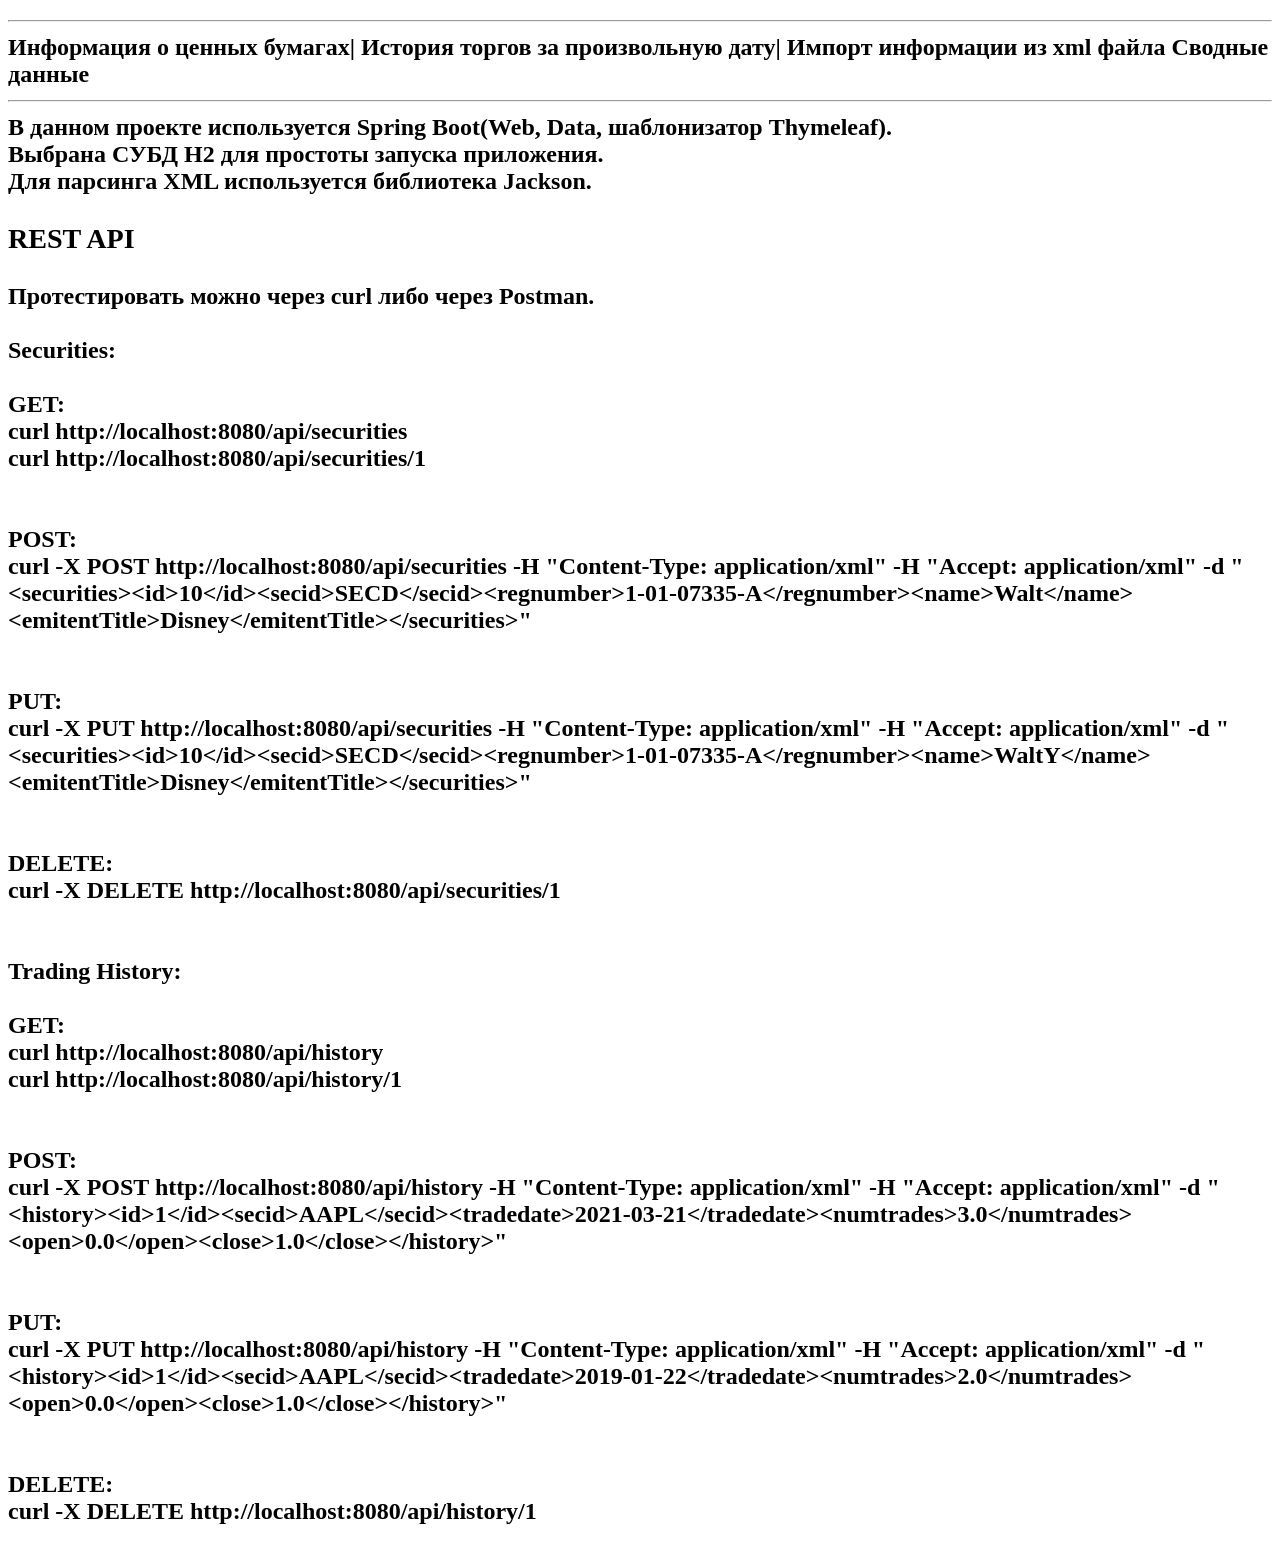
<file: src/main/resources/templates/index.html>
<!DOCTYPE html>
<html lang="ru" xmlns:th="http://thymeleaf.org">
<head>
    <meta charset="UTF-8">
    <title>Информация о ценных бумагах и торгах.</title>
    <link rel="stylesheet" th:href="@{/css/simpleStyle.css}"/>
    <script type = "text/javascript" th:src="@{/js/util.js}"></script>
</head>
<body>
    <h2 class="commonPageHead" th:text="'Информация о ценных бумагах и торгах.'"/>
    <hr>
    <a class="button" th:href="@{/securities}">Информация о ценных бумагах</a>|
    <a class="button" th:href="@{/history}">История торгов за произвольную дату</a>|
    <a class="button" th:href="@{/upload}">Импорт информации из xml файла</a>
    <a class="button" th:href="@{/summary}">Сводные данные</a><br/>

    <hr>
    <div class = "container">
        В данном проекте используется Spring Boot(Web, Data, шаблонизатор Thymeleaf).<br/>
        Выбрана СУБД H2 для простоты запуска приложения.<br/>
        Для парсинга XML используется библиотека Jackson.<br/>

        <h3>REST API</h3>
        Протестировать можно через curl либо через Postman.
        <br/><br/>
        Securities:
        <br/><br/>
        GET:<br/>
        curl http://localhost:8080/api/securities<br/>
        curl http://localhost:8080/api/securities/1<br/>
        <br/><br/>
        POST:<br/>
        curl -X POST http://localhost:8080/api/securities -H "Content-Type: application/xml" -H "Accept: application/xml" -d "&lt;securities&gt;&lt;id&gt;10&lt;/id&gt;&lt;secid&gt;SECD&lt;/secid&gt;&lt;regnumber&gt;1-01-07335-A&lt;/regnumber&gt;&lt;name&gt;Walt&lt;/name&gt;&lt;emitentTitle&gt;Disney&lt;/emitentTitle&gt;&lt;/securities&gt;"<br/>
        <br/><br/>
        PUT:<br/>
        curl -X PUT http://localhost:8080/api/securities -H "Content-Type: application/xml" -H "Accept: application/xml" -d "&lt;securities&gt;&lt;id&gt;10&lt;/id&gt;&lt;secid&gt;SECD&lt;/secid&gt;&lt;regnumber&gt;1-01-07335-A&lt;/regnumber&gt;&lt;name&gt;WaltY&lt;/name&gt;&lt;emitentTitle&gt;Disney&lt;/emitentTitle&gt;&lt;/securities&gt;"<br/>
        <br/><br/>
        DELETE:<br/>
        curl -X DELETE http://localhost:8080/api/securities/1<br/>
        <br/><br/>
        Trading History:
        <br/><br/>
        GET:<br/>
        curl http://localhost:8080/api/history<br/>
        curl http://localhost:8080/api/history/1<br/>
        <br/><br/>
        POST:<br/>
        curl -X POST http://localhost:8080/api/history -H "Content-Type: application/xml" -H "Accept: application/xml" -d "&lt;history&gt;&lt;id&gt;1&lt;/id&gt;&lt;secid&gt;AAPL&lt;/secid&gt;&lt;tradedate&gt;2021-03-21&lt;/tradedate&gt;&lt;numtrades&gt;3.0&lt;/numtrades&gt;&lt;open&gt;0.0&lt;/open&gt;&lt;close&gt;1.0&lt;/close&gt;&lt;/history&gt;"<br/>
        <br/><br/>
        PUT:<br/>
        curl -X PUT http://localhost:8080/api/history -H "Content-Type: application/xml" -H "Accept: application/xml" -d "&lt;history&gt;&lt;id&gt;1&lt;/id&gt;&lt;secid&gt;AAPL&lt;/secid&gt;&lt;tradedate&gt;2019-01-22&lt;/tradedate&gt;&lt;numtrades&gt;2.0&lt;/numtrades&gt;&lt;open&gt;0.0&lt;/open&gt;&lt;close&gt;1.0&lt;/close&gt;&lt;/history&gt;"<br/>
        <br/><br/>
        DELETE:<br/>
        curl -X DELETE http://localhost:8080/api/history/1<br/>
    </div>

</body>
</html>
</file>
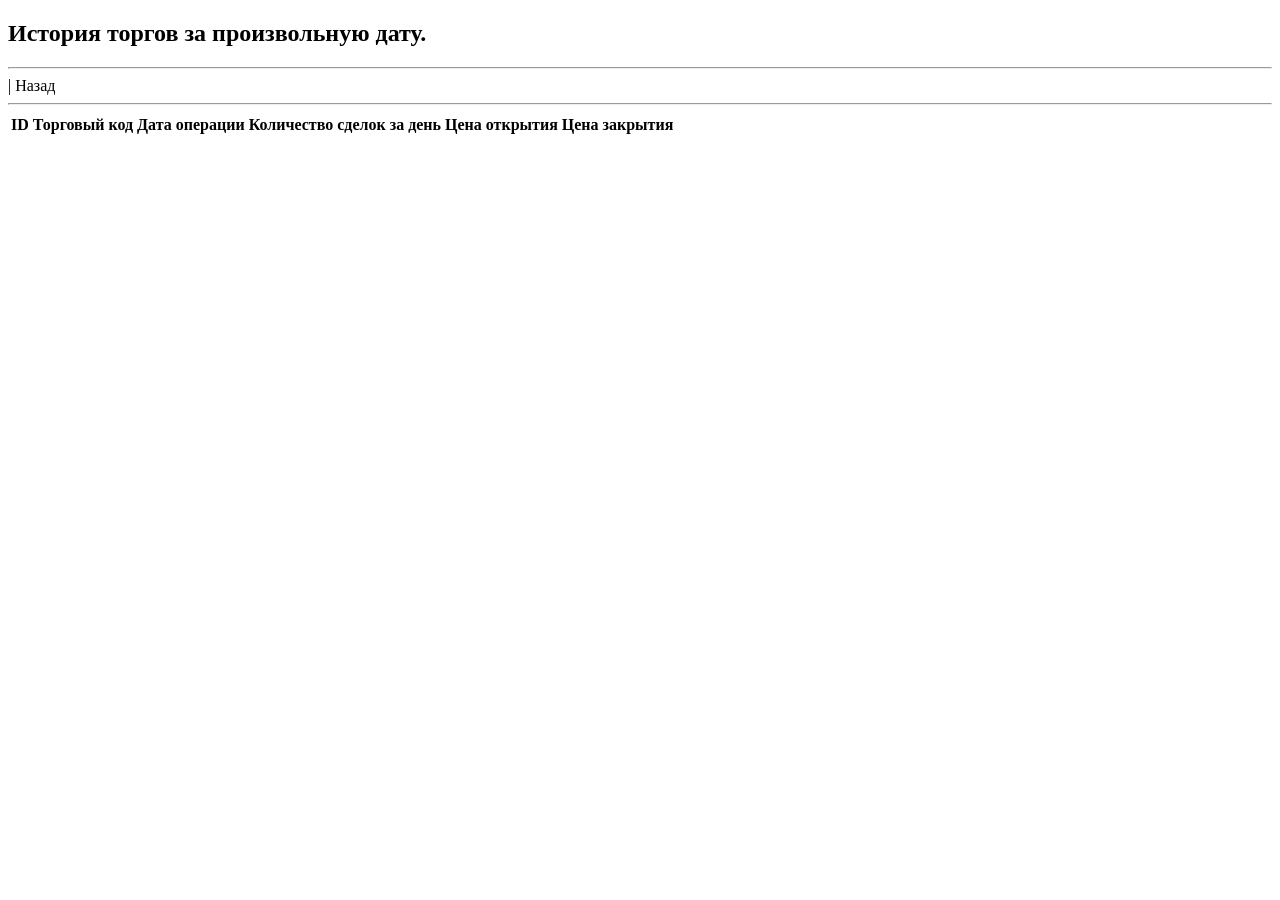
<file: src/main/resources/templates/history/index.html>
<!DOCTYPE html>
<html lang="ru" xmlns:th="http://thymeleaf.org">
<head>
    <meta charset="UTF-8">
    <title>История торгов.</title>
    <link rel="stylesheet" th:href="@{/css/simpleStyle.css}"/>
    <script type = "text/javascript" th:src="@{/js/util.js}"></script>
</head>
<body>

    <div class="container">
        <h2 class="commonPageHead">История торгов за произвольную дату.</h2>
        <hr>

        <div>
            <nobr>
                <a class="button" th:href="@{/history/add}" th:text="'Добавить'"/> |
                <a class="button" th:href="@{/}">Назад</a>
            </nobr>
        </div>
        <hr>
        <table id="commonTable">
            <thead>
            <tr>
                <th>ID</th>
                <th>Торговый код</th>
                <th>Дата операции</th>
                <th>Количество сделок за день</th>
                <th>Цена открытия</th>
                <th>Цена закрытия</th>
            </tr>
            </thead>
            <tbody>
            <tr th:each="history:${tradingHistories}"
                th:attr="onclick=|goto('@{/history/{id}(id=${history.id})}')|">
                <td th:text="${history.id}"/>
                <td th:text="${history.secid}"/>
                <td th:text="${#dates.format(history.tradedate,'yyyy-MM-dd')}"/>
                <td th:text="${history.numtrades}"/>
                <td th:text="${history.open}"/>
                <td th:text="${history.close}"/>
            </tr>
            </tbody>
        </table>

    </div>
</body>
</html>
</file>
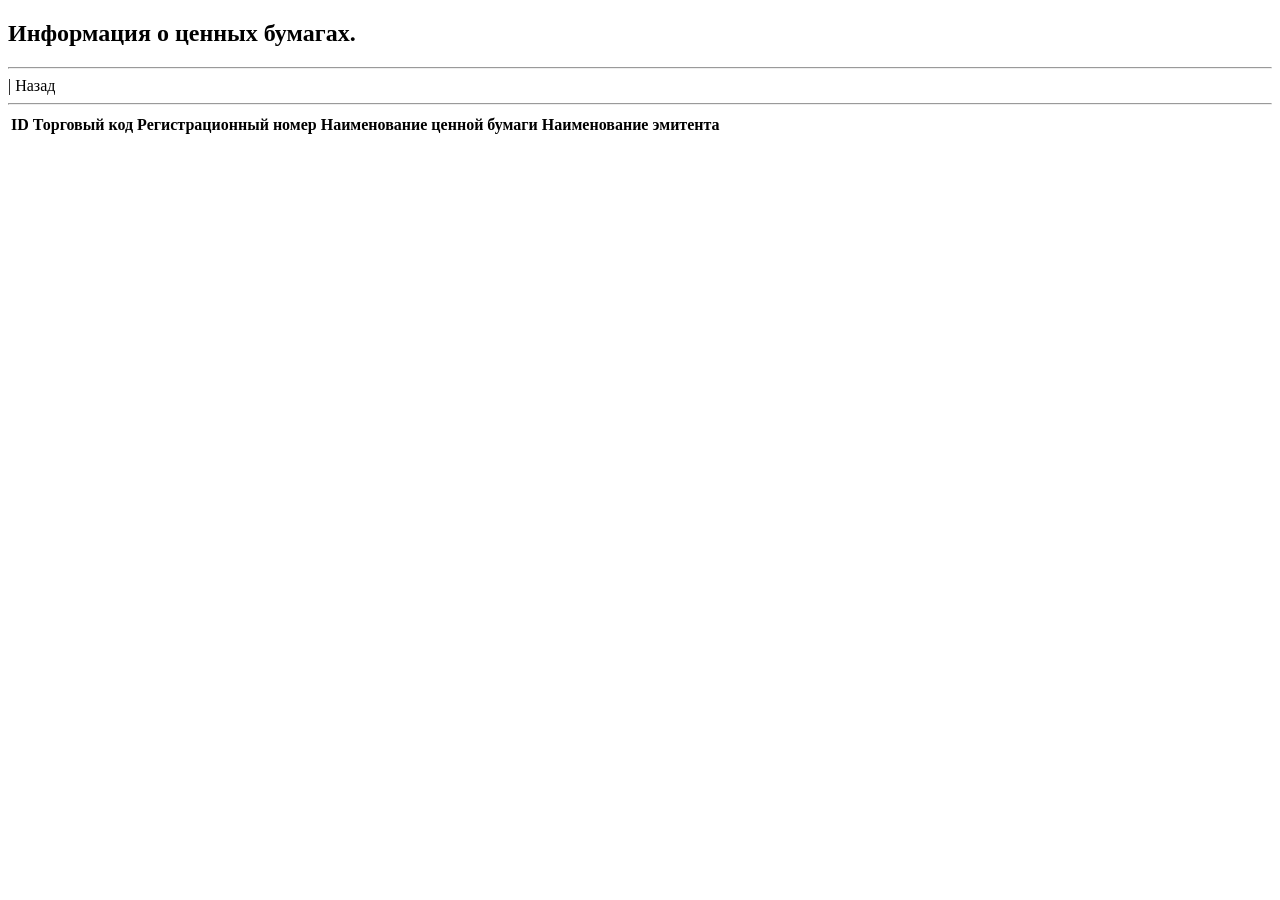
<file: src/main/resources/templates/securities/index.html>
<!DOCTYPE html>
<html lang="ru" xmlns:th="http://thymeleaf.org">
<head>
    <meta charset="UTF-8">
    <title>Информация о ценных бумагах.</title>
    <link rel="stylesheet" th:href="@{/css/simpleStyle.css}"/>
    <script type = "text/javascript" th:src="@{/js/util.js}"></script>
</head>
<body>
    <div class="container">
        <h2 class="commonPageHead">Информация о ценных бумагах.</h2>
        <hr>

        <div>
            <nobr>
                <a class="button" th:href="@{/securities/add}" th:text="'Добавить'"/> |
                <a class="button" th:href="@{/}">Назад</a>
            </nobr>
        </div>
        <hr>

        <table id="commonTable">
            <thead>
                <tr>
                    <th>ID</th>
                    <th>Торговый код</th>
                    <th>Регистрационный номер</th>
                    <th>Наименование ценной бумаги</th>
                    <th>Наименование эмитента</th>
                </tr>
            </thead>
            <tbody>
                <tr th:each="securities:${securitiesInfos}"
                    th:attr="onclick=|goto('@{/securities/{id}(id=${securities.id})}')|">
                    <td th:text="${securities.id}"/>
                    <td th:text="${securities.secid}"/>
                    <td th:text="${securities.regnumber}"/>
                    <td th:text="${securities.name}"/>
                    <td th:text="${securities.emitentTitle}"/>
                </tr>
            </tbody>
        </table>


    </div>
</body>
</html>
</file>
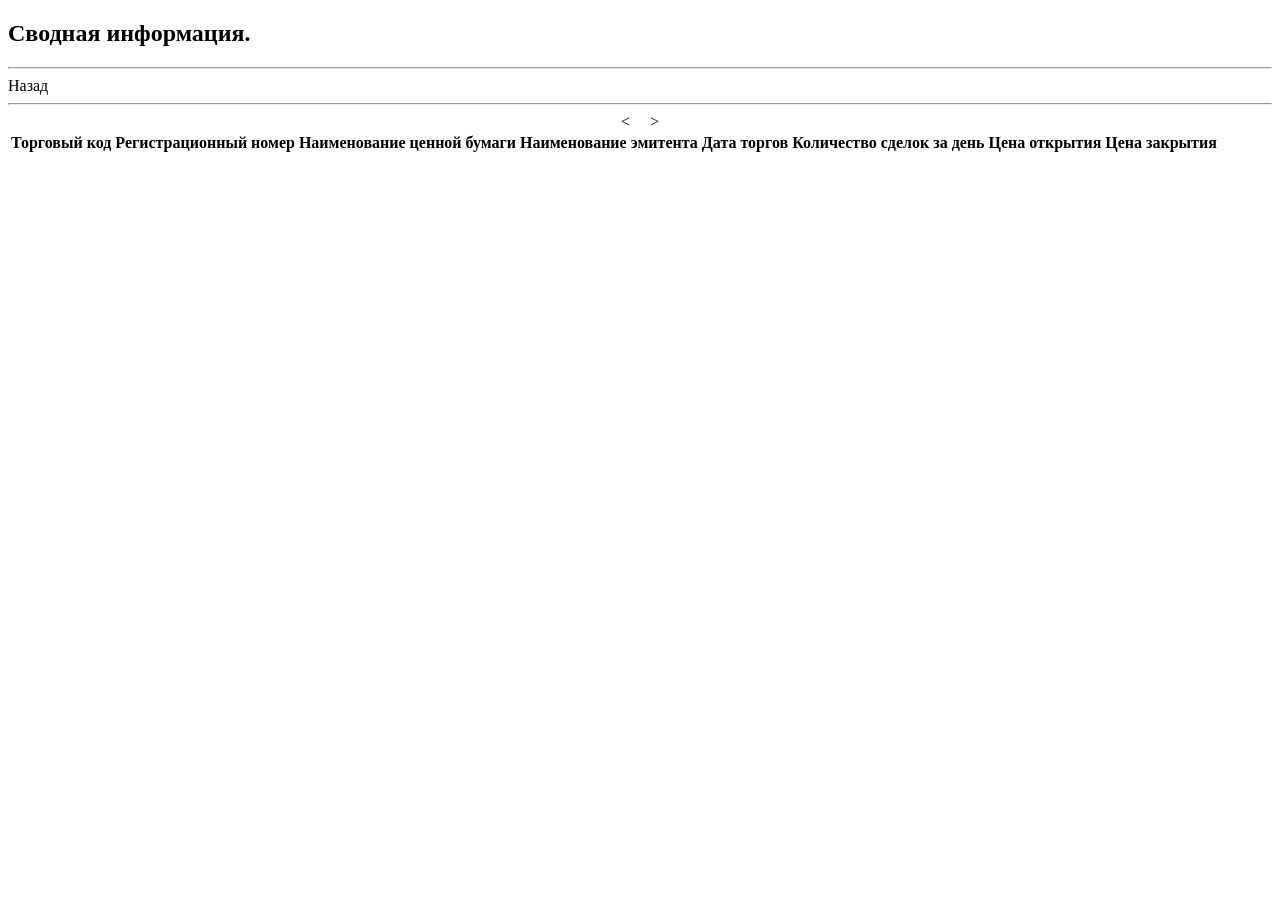
<file: src/main/resources/templates/summary/index.html>
<!DOCTYPE html>
<html lang="ru" xmlns:th="http://thymeleaf.org">
<head>
    <meta charset="UTF-8">
    <title>Сводная информация.</title>
    <link rel="stylesheet" th:href="@{/css/simpleStyle.css}"/>
    <script type = "text/javascript" th:src="@{/js/util.js}"></script>
</head>
<body>
    <div class="container">
        <h2 class="commonPageHead">Сводная информация.</h2>
        <hr>

        <div>
            <nobr>
                <a class="button" th:href="@{/}">Назад</a>
            </nobr>
        </div>
        <hr>
        <div align="center">
            <a th:href="@{/summary?page={p}(p=${currentPage-pagesLimit})}">&lt;</a>
            &nbsp;
            <a th:each="page:${#numbers.sequence(pageStart,pageEnd,1)}"
               th:text="${page+' '}"
               th:href="@{/summary?page={p}(p=${page})}"
              />
            &nbsp;
            <a th:href="@{/summary?page={p}(p=${currentPage+pagesLimit})}">&gt;</a>

        </div>
        <table id="commonTable">
            <thead>
                <tr>
                    <th>Торговый код</th>
                    <th>Регистрационный номер</th>
                    <th>Наименование ценной бумаги</th>
                    <th>Наименование эмитента</th>
                    <th>Дата торгов</th>
                    <th>Количество сделок за день</th>
                    <th>Цена открытия</th>
                    <th>Цена закрытия</th>
                </tr>
            </thead>
            <tbody>
                <tr th:each="history:${tradingHistories}">
                    <td th:text="${history.secid}"/>
                    <td th:text="${history.securitiesInfo.regnumber}"/>
                    <td th:text="${history.securitiesInfo.name}"/>
                    <td th:text="${history.securitiesInfo.emitentTitle}"/>
                    <td th:text="${#dates.format(history.tradedate,'yyyy-MM-dd')}"/>
                    <td th:text="${history.numtrades}"/>
                    <td th:text="${history.open}"/>
                    <td th:text="${history.close}"/>
            </tr>
            </tbody>
        </table>


    </div>
</body>
</html>
</file>
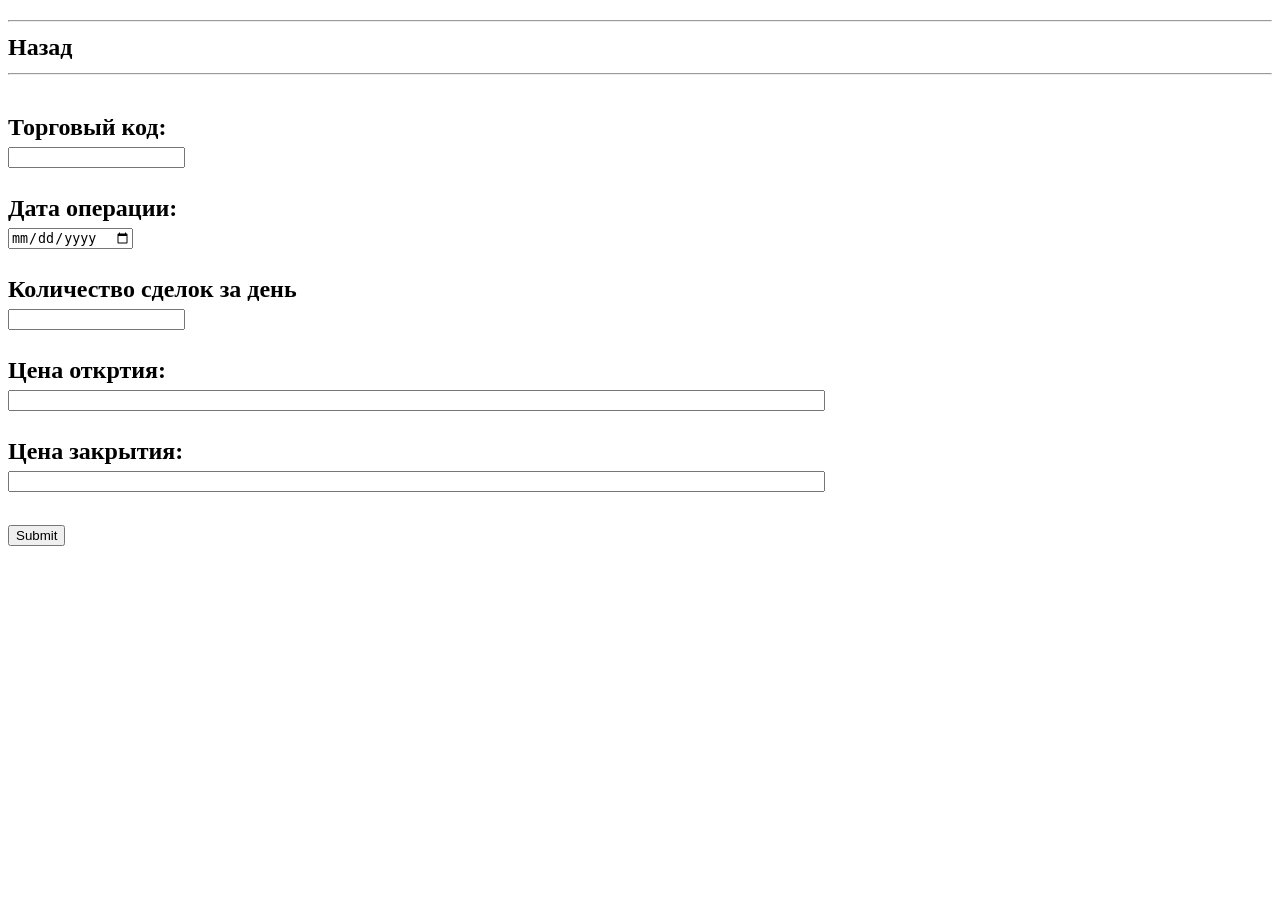
<file: src/main/resources/templates/history/add.html>
<!DOCTYPE html>
<html lang="ru" xmlns:th="http://thymeleaf.org">
<head>
    <meta charset="UTF-8">
    <title>Создание операции по ценной бумаге</title>
    <link rel="stylesheet" th:href="@{/css/simpleStyle.css}"/>
    <script type = "text/javascript" th:src="@{/js/util.js}"></script>
</head>
<body>
    <div class="container">
        <h2 class="commonPageHead"
            th:text="${add} ? 'Создание операции по ценной бумаге.':'Редактирование операции по ценной бумаге.'"/>
        <hr>
        <a class="button" th:href="@{/history}">Назад</a>
        <hr>
        <form th:method="POST"
              th:action="${add} ? @{/history} : @{/history/{id}/edit(id=${tradingHistory.id})}"
              th:object="${tradingHistory}"
              th:attr="onsubmit=|return validateHistoryForm()|">

            <input type="hidden" th:field="*{id}"/>
            <input type="hidden" th:field="*{securitiesInfo}"/>

            <!-- SECID -->
            <div class="alert"
                 th:if="${#fields.hasErrors('secid')}"
                 th:errors="*{secid}">
            </div>
            <label hidden="true" id="secidError" style="color:red">
                Неверно указан торговый код (не менее 4 латинских символов)
            </label><br>
            <label for="secid">Торговый код: </label><br />
            <input type="text" th:readonly="${add} ? false:true" th:field="*{secid}" id = "secid"/><br />

            <!-- TRADEDATE -->
            <div class="alert"
                 th:if="${#fields.hasErrors('tradedate')}"
                 th:errors="*{tradedate}">
            </div>
            <label hidden="true" id="tradedateError" style="color:red">
               Указана неверная дата (формат: гггг-мм-дд)
            </label><br>
            <label for="tradedate">Дата операции: </label><br />
            <input type="date" th:field="*{tradedate}" id = "tradedate"/><br />

            <!-- NUMTRADES -->
            <div class="alert"
                 th:if="${#fields.hasErrors('numtrades')}"
                 th:errors="*{numtrades}">
            </div>
            <label hidden="true" id="numtradesError" style="color:red">
                Неверно указано количество сделок за день
            </label><br>
            <label for="numtrades">Количество сделок за день</label><br />
            <input type="text" th:field="*{numtrades}" id = "numtrades"/><br />

            <!--OPEN-->
            <div class="alert"
                 th:if="${#fields.hasErrors('open')}"
                 th:errors="*{open}">
            </div>
            <label hidden="true" id="openError" style="color:red">
                Неверно указана цена открытия.
            </label><br>
            <label for="open">
               Цена откртия:
            </label><br />
            <input type="text" th:field="*{open}" id = "open" size="100"/><br />
            <!--CLOSE-->
            <div class="alert"
                 th:if="${#fields.hasErrors('close')}"
                 th:errors="*{close}">
            </div>
            <label hidden="true" id="closeError" style="color:red">
                Неверно указана цена открытия.
            </label><br>
            <label for="close">
                Цена закрытия:
            </label><br />
            <input type="text" th:field="*{close}" id = "close" size="100"/><br /><br />

            <input type="submit" th:value="${add} ? 'Создать' : 'Обновить'">

        </form>
    </div>
</body>
</html>
</file>
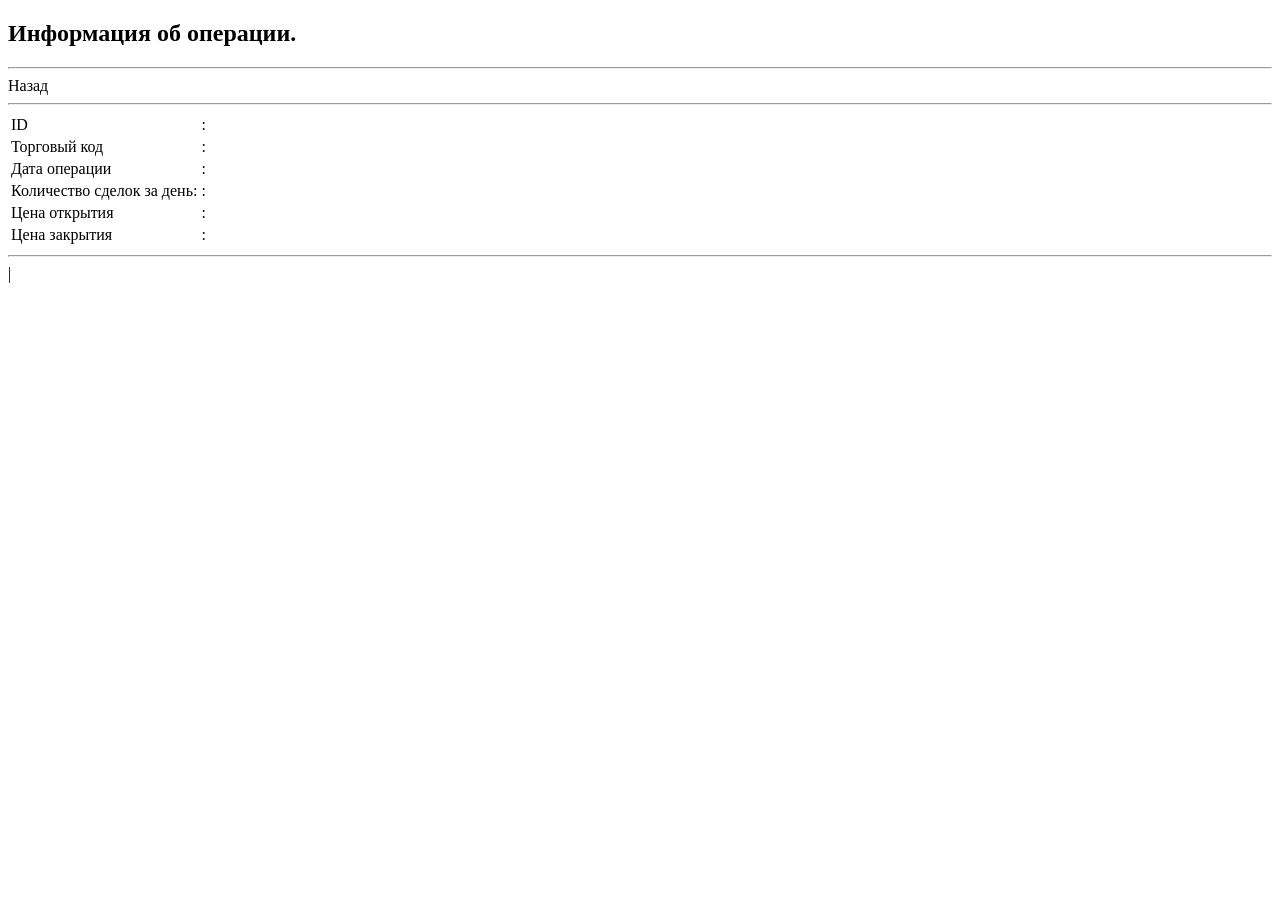
<file: src/main/resources/templates/history/history.html>
<!DOCTYPE html>
<html lang="ru" xmlns:th="http://thymeleaf.org">
<head>
    <meta charset="UTF-8">
    <title>Информация об операции.</title>
    <link rel="stylesheet" th:href="@{/css/simpleStyle.css}"/>
    <script type = "text/javascript" th:src="@{/js/util.js}"></script>
</head>
<body>
    <div class="container">
        <h2 class="commonPageHead">Информация об операции.</h2>
        <hr>
        <a class="button" th:href="@{/history}">Назад</a>
        <hr>

        <div th:if="${tradingHistory}">
            <table>
                <tr>
                    <td>ID</td>
                    <td>:</td>
                    <td th:utext="${tradingHistory.id}"></td>
                </tr>
                <tr>
                    <td>Торговый код</td>
                    <td>:</td>
                    <td th:utext="${tradingHistory.secid}"></td>
                </tr>
                <tr>
                    <td>Дата операции</td>
                    <td>:</td>
                    <td th:utext="${#dates.format(tradingHistory.tradedate,'yyyy-MM-dd')}"/>
                </tr>
                <tr>
                    <td>Количество сделок за день:</td>
                    <td>:</td>
                    <td th:utext="${tradingHistory.numtrades}"></td>
                </tr>
                <tr>
                    <td>Цена открытия</td>
                    <td>:</td>
                    <td th:utext="${tradingHistory.open}"></td>
                </tr>
                <tr>
                    <td>Цена закрытия</td>
                    <td>:</td>
                    <td th:utext="${tradingHistory.close}"></td>
                </tr>
            </table>

            <hr>
            <div>
                <nobr>
                    <a class="button"
                       th:href="@{/history/{id}/edit(id=${tradingHistory.id})}"
                       th:text="'Редактировать'"/> |
                    <a class="button"
                       th:href="@{/history/{id}/delete(id=${tradingHistory.id})}"
                       th:text="'Удалить'"/>
                </nobr>
            </div>

        </div>
    </div>
</body>
</html>
</file>
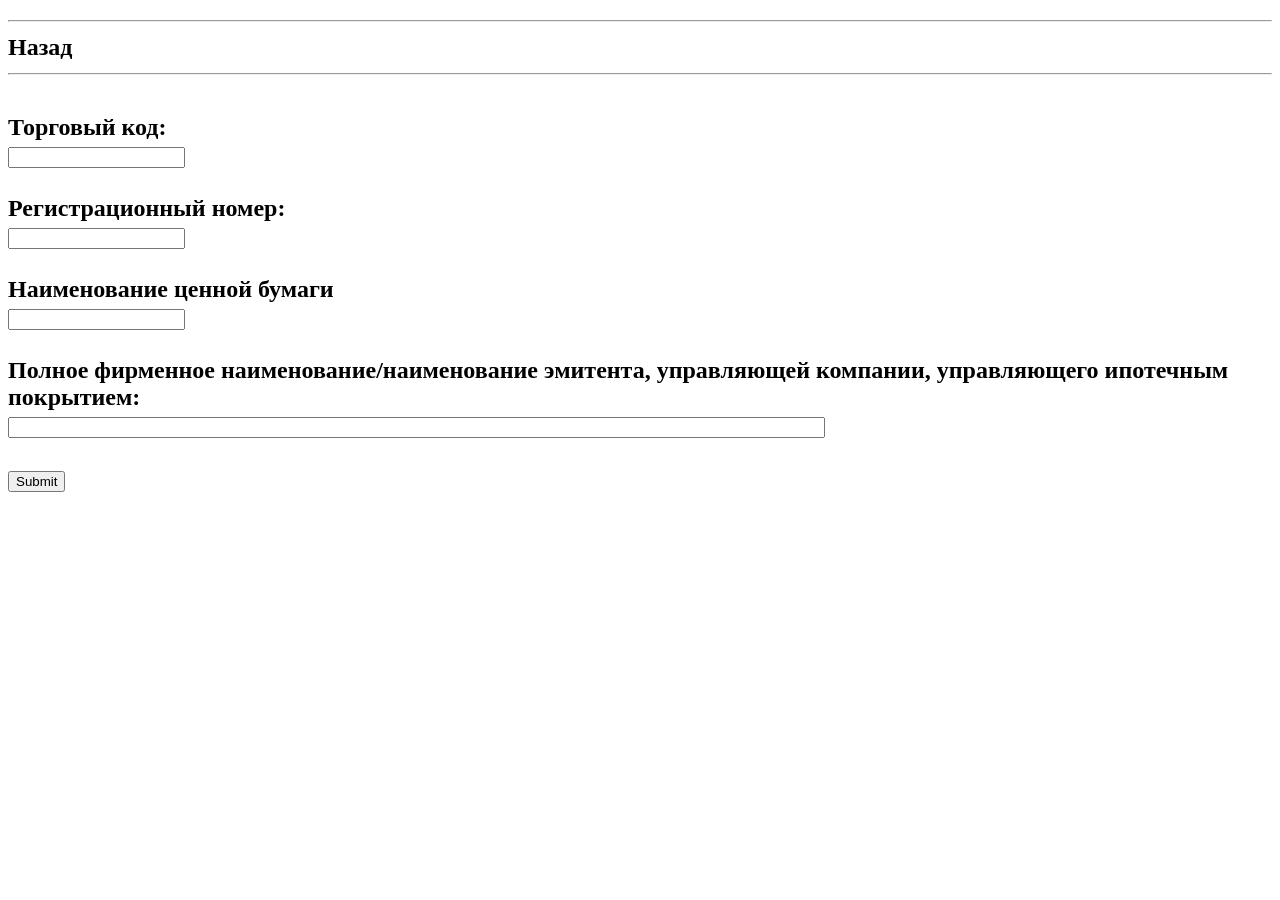
<file: src/main/resources/templates/securities/add.html>
<!DOCTYPE html>
<html lang="ru" xmlns:th="http://thymeleaf.org">
<head>
    <meta charset="UTF-8">
    <title>Создание ценной бумаги</title>
    <link rel="stylesheet" th:href="@{/css/simpleStyle.css}"/>
    <script type = "text/javascript" th:src="@{/js/util.js}"></script>
</head>
<body>
    <div class="container">
        <h2 class="commonPageHead" th:text="${add} ? 'Создание ценной бумаги.':'Редактирование информации о ценной бумаге.'"/>
        <hr>
        <a class="button" th:href="@{/securities}">Назад</a>
        <hr>
        <form th:method="POST"
              th:action="${add} ? @{/securities} : @{/securities/{id}/edit(id=${securities.id})}"
              th:object="${securities}"
                th:attr="onsubmit=|return validateSecuritiesForm()|">

            <input type="hidden" th:field="*{id}"/>
            <input type="hidden" th:field="*{tradingHistory}"/>

            <!-- SECID -->
            <div class="alert"
                 th:if="${#fields.hasErrors('secid')}"
                 th:errors="*{secid}">
            </div>
            <label hidden="true" id="secidError" style="color:red">
                Неверно указан торговый код (не менее 4 латинских символов)
            </label><br>
            <label for="secid">Торговый код: </label><br />
            <input type="text" th:readonly="${add} ? false:true" th:field="*{secid}" id = "secid"/><br />

            <!-- REGNUMBER -->
            <div class="alert"
                 th:if="${#fields.hasErrors('regnumber')}"
                 th:errors="*{regnumber}">
            </div>
            <label hidden="true" id="regnumberError" style="color:red">Неверно указан регистрационный номер (должен быть вида 1-11-11111-A)</label><br>
            <label for="regnumber">Регистрационный номер: </label><br />
            <input type="text" th:field="*{regnumber}" id = "regnumber"/><br />

            <!-- NAME -->
            <div class="alert"
                 th:if="${#fields.hasErrors('name')}"
                 th:errors="*{name}">
            </div>
            <label hidden="true" id="nameError" style="color:red">
                Неверно указано наименование ценной бумаги
            </label><br>
            <label for="name">Наименование ценной бумаги</label><br />
            <input type="text" th:field="*{name}" id = "name"/><br />

            <!-- EMITENT TITLE -->
            <div class="alert"
                 th:if="${#fields.hasErrors('emitentTitle')}"
                 th:errors="*{emitentTitle}">
            </div>
            <label hidden="true" id="emitentTitleError" style="color:red">
                Неверно указано наименование эмитента.
            </label><br>
            <label for="emitentTitle">
                Полное фирменное наименование/наименование эмитента, управляющей компании,
                управляющего ипотечным покрытием:
            </label><br />
            <input type="text" th:field="*{emitentTitle}" id = "emitentTitle" size="100"/><br /><br />

            <input type="submit" th:value="${add} ? 'Создать' : 'Обновить'">

        </form>
    </div>
</body>
</html>
</file>
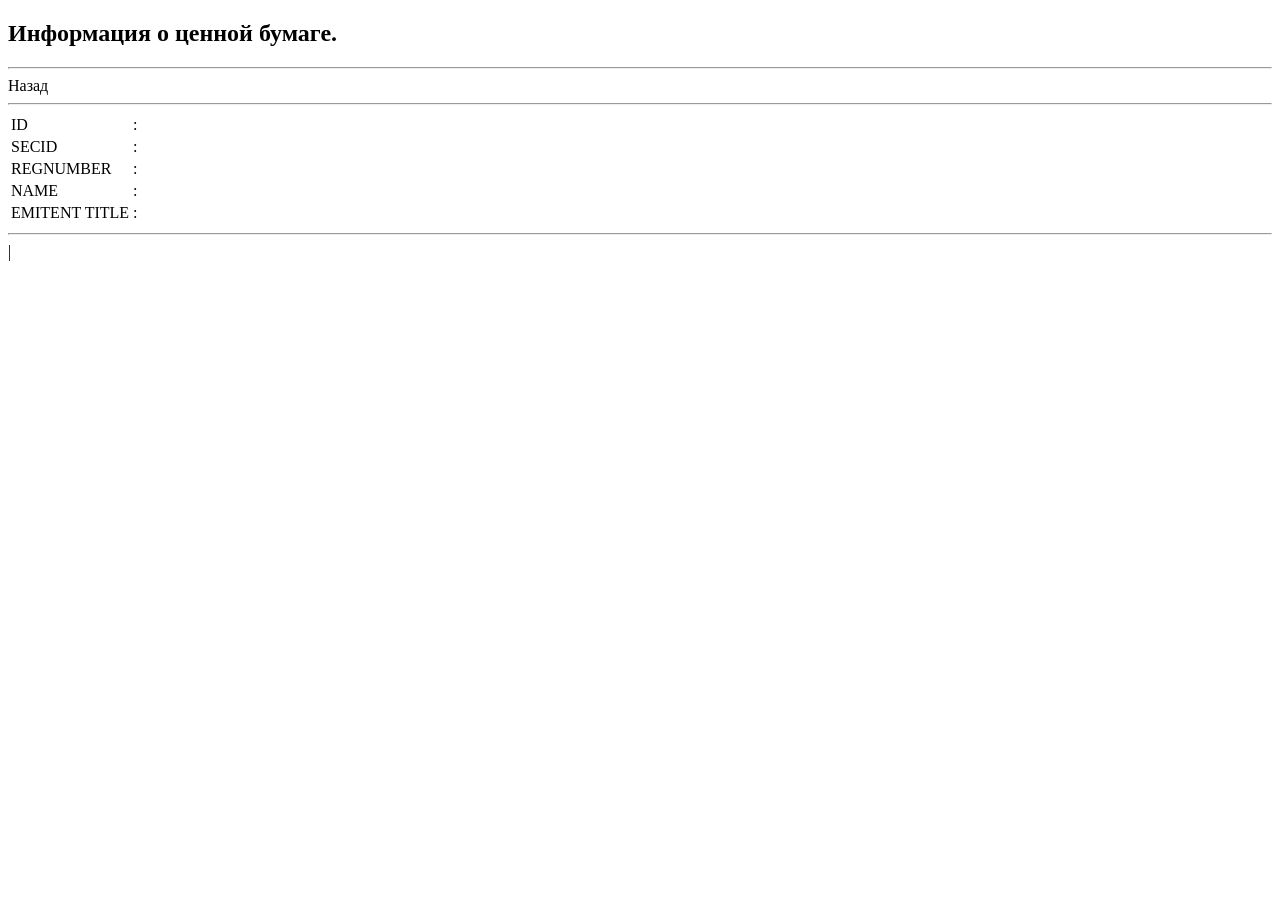
<file: src/main/resources/templates/securities/securities.html>
<!DOCTYPE html>
<html lang="ru" xmlns:th="http://thymeleaf.org">
<head>
    <meta charset="UTF-8">
    <title>Информация о ценной бумаге</title>
    <link rel="stylesheet" th:href="@{/css/simpleStyle.css}"/>
    <script type = "text/javascript" th:src="@{/js/util.js}"></script>
</head>
<body>
    <div class="container">
        <h2 class="commonPageHead">Информация о ценной бумаге.</h2>
        <hr>
        <a class="button" th:href="@{/securities}">Назад</a>
        <hr>

        <div th:if="${securitiesInfo}">
            <table>
                <tr>
                    <td>ID</td>
                    <td>:</td>
                    <td th:utext="${securitiesInfo.id}"></td>
                </tr>
                <tr>
                    <td>SECID</td>
                    <td>:</td>
                    <td th:utext="${securitiesInfo.secid}"></td>
                </tr>
                <tr>
                    <td>REGNUMBER</td>
                    <td>:</td>
                    <td th:utext="${securitiesInfo.regnumber}"></td>
                </tr>
                <tr>
                    <td>NAME</td>
                    <td>:</td>
                    <td th:utext="${securitiesInfo.name}"></td>
                </tr>
                <tr>
                    <td>EMITENT TITLE</td>
                    <td>:</td>
                    <td th:utext="${securitiesInfo.emitentTitle}"></td>
                </tr>
            </table>

            <hr>
            <div>
                <nobr>
                    <a class="button"
                       th:href="@{/securities/{id}/edit(id=${securitiesInfo.id})}"
                       th:text="'Редактировать'"/> |
                    <a class="button"
                       th:href="@{/securities/{id}/delete(id=${securitiesInfo.id})}"
                       th:text="'Удалить'"/>
                </nobr>
            </div>

        </div>
    </div>
</body>
</html>
</file>
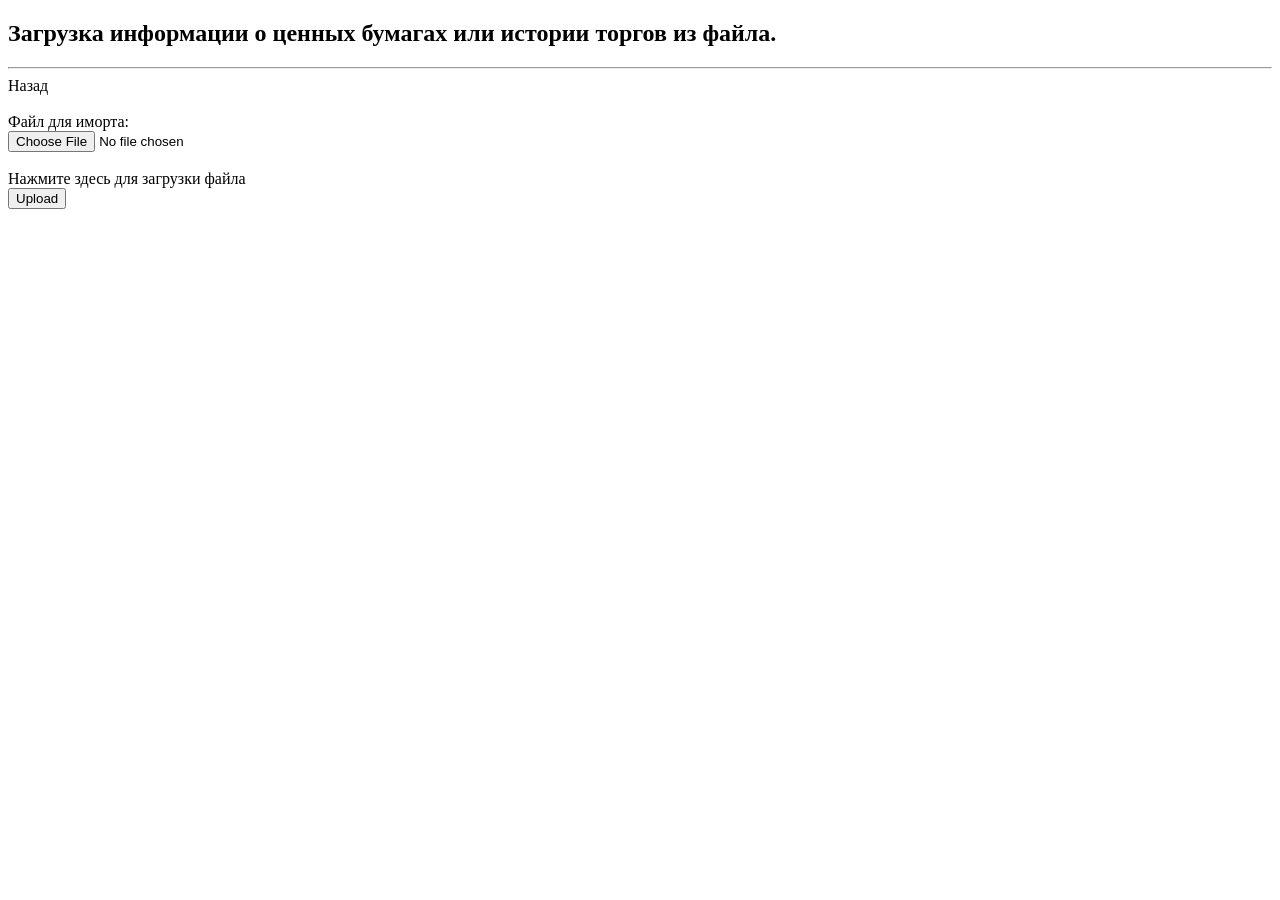
<file: src/main/resources/templates/upload/upload.html>
<!DOCTYPE html>
<html lang="ru" xmlns:th="http://thymeleaf.org">
<head>
    <meta charset="UTF-8">
    <title>Импорт данных из XML файла.</title>
    <link rel="stylesheet" th:href="@{/css/simpleStyle.css}"/>
    <script type = "text/javascript" th:src="@{/js/util.js}"></script>
</head>
<body>
<div class="container">
    <h2 class="commonPageHead">Загрузка информации о ценных бумагах или истории торгов из файла.</h2>
    <hr>

    <div>
        <nobr>
            <a class="button" th:href="@{/}">Назад</a>
        </nobr>
    </div>
    <br>
    <div hidden="true" id="LoadInfo">
        Идет загрузка...
    </div>
    <form id="LoadFileForm" method="POST" enctype="multipart/form-data" action="/upload">
        Файл для иморта: <br/>
        <input type="file" name="file"><br/>
        <br/>
        Нажмите здесь для загрузки файла</br>
        <input type="submit" onclick="loadInfo()" value="Upload">
    </form>
</div>
</body>
</html>
</file>
